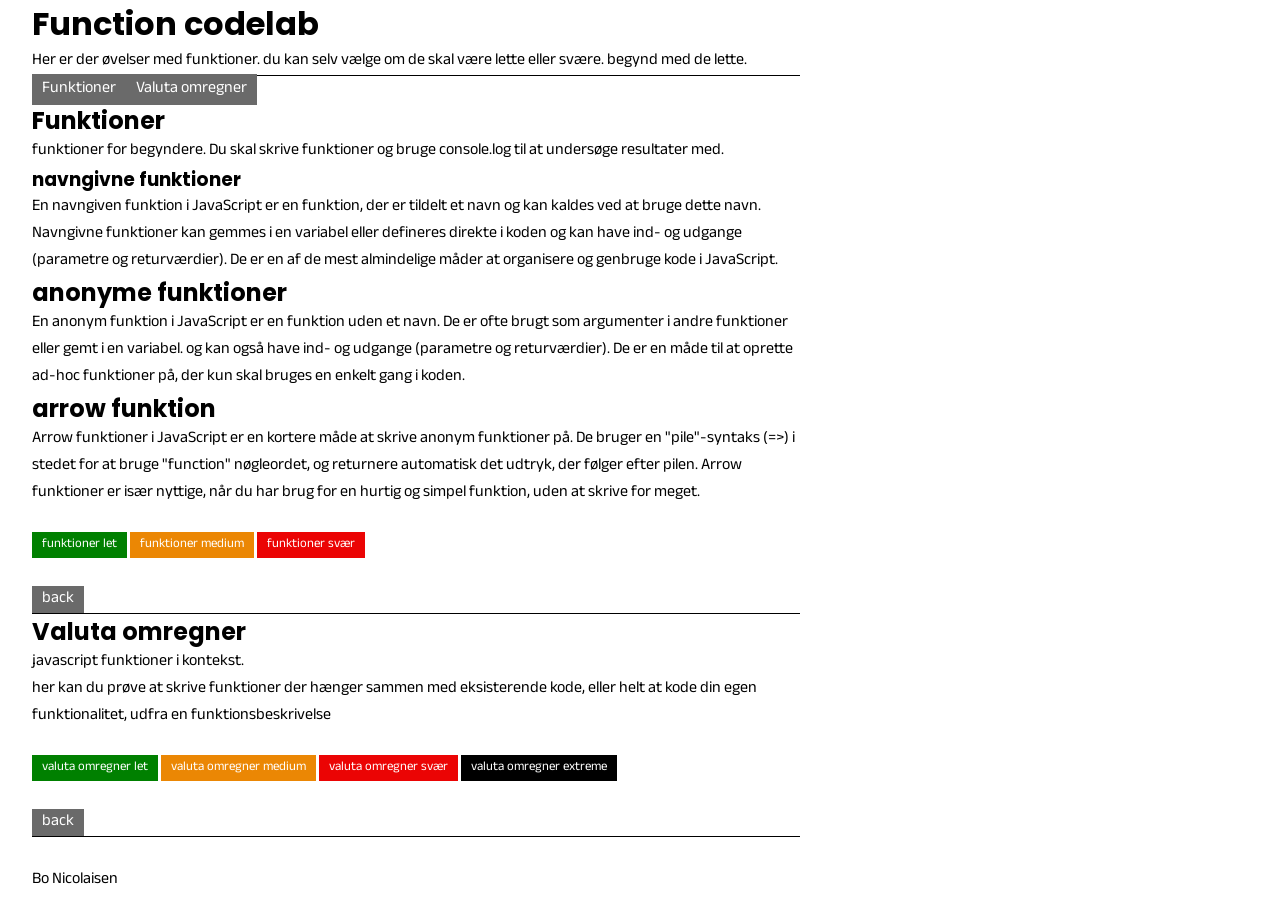
<file: index.html>
<!DOCTYPE html>
<!--[if lt IE 7]>      <html class="no-js lt-ie9 lt-ie8 lt-ie7"> <![endif]-->
<!--[if IE 7]>         <html class="no-js lt-ie9 lt-ie8"> <![endif]-->
<!--[if IE 8]>         <html class="no-js lt-ie9"> <![endif]-->
<!--[if gt IE 8]>      <html class="no-js"> <!--<![endif]-->
<html>

<head>
    <meta charset="utf-8">
    <meta http-equiv="X-UA-Compatible" content="IE=edge">
    <title>Topic template</title>
    <meta name="description" content="">
    <meta name="viewport" content="width=device-width, initial-scale=1">
    <link rel="stylesheet" href="assets/css/main.css">
    <script src="assets/js/uvtemplate.js" defer></script>
</head>

<body>
    <header id="top">
        <h1>Function codelab</h1>
        <p>Her er der øvelser med funktioner. du kan selv vælge om de skal være lette eller svære. begynd med de lette.</p>

        <nav id="mainMenu">
            <!-- menu generated by js from sections by id -->
        </nav>

    </header>

    <section id="sectionOne">
        <h2>Funktioner</h2>
        <p>funktioner for begyndere. Du skal skrive funktioner og bruge console.log til at undersøge resultater med.</p>
        <h3>navngivne funktioner</h3>
        <p>En navngiven funktion i JavaScript er en funktion, der er tildelt et navn og kan kaldes ved at bruge dette navn. Navngivne funktioner kan gemmes i en variabel eller defineres direkte i koden og kan have ind- og udgange (parametre og returværdier). De er en af de mest almindelige måder at organisere og genbruge kode i JavaScript.</p>

        <h2>anonyme funktioner</h2>
        <p> En anonym funktion i JavaScript er en funktion uden et navn. De er ofte brugt som argumenter i andre funktioner eller gemt i en variabel. og kan også have ind- og udgange (parametre og returværdier). De er en måde til at oprette ad-hoc funktioner på, der kun skal bruges en enkelt gang i koden.</p>

        <h2>arrow funktion</h2>
       <p> Arrow funktioner i JavaScript er en kortere måde at skrive anonym funktioner på. De bruger en "pile"-syntaks (=>) i stedet for at bruge "function" nøgleordet, og returnere automatisk det udtryk, der følger efter pilen. Arrow funktioner er især nyttige, når du har brug for en hurtig og simpel funktion, uden at skrive for meget.</p>


        <br>
        <ul class="assignmentNav">
       
 <li><a class="easy" href="functionsOne.html">funktioner let</a></li>
            
       <li><a class="medium" href="functionsTwo.html">funktioner medium</a></li> 

        <li><a class="hard" href="functionsThree.html">funktioner svær</a></li>

       <!--<li> <a class="extreme" href="valutaExchangeExtreme.html">valuta omregner extreme</a></li> -->
    </ul>
    
    
        <footer class="sectionFooter">
            <a href="#top">back</a>
        </footer>

    </section>



    <section id="sectionTwo">
        <h2>Valuta omregner</h2>
        <p>javascript funktioner i kontekst.</p>
        <p>her kan du prøve at skrive funktioner der hænger sammen med eksisterende kode, eller helt at kode din egen funktionalitet, udfra en funktionsbeskrivelse</p> <br>
<ul class="assignmentNav">
        <li><a class="easy" href="valutaExchangeOne.html">valuta omregner let</a></li>
       <li><a class="medium" href="valutaExchangeTwo.html">valuta omregner medium</a></li> 
       <li><a class="hard" href="valutaExchangeThree.html">valuta omregner svær</a></li> 
       <li> <a class="extreme" href="valutaExchangeExtreme.html">valuta omregner extreme</a></li>
    </ul>
    
    
        <footer class="sectionFooter">
            <a href="#top">back</a>
        </footer>

    </section>



    <footer>
        Bo Nicolaisen
    </footer>



</body>

</html>
</file>
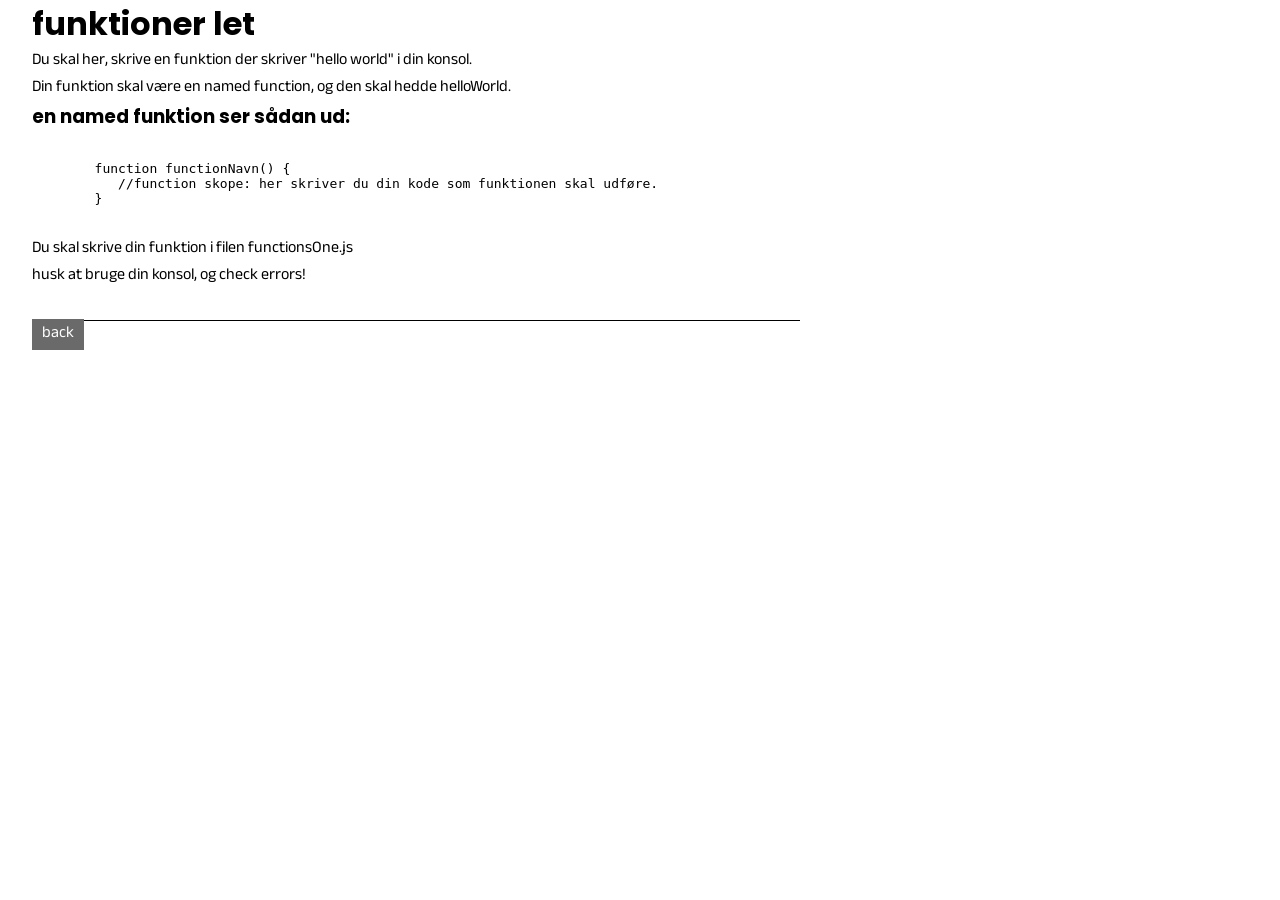
<file: functionsOne.html>
<!DOCTYPE html>
<!--[if lt IE 7]>      <html class="no-js lt-ie9 lt-ie8 lt-ie7"> <![endif]-->
<!--[if IE 7]>         <html class="no-js lt-ie9 lt-ie8"> <![endif]-->
<!--[if IE 8]>         <html class="no-js lt-ie9"> <![endif]-->
<!--[if gt IE 8]>      <html class="no-js"> <!--<![endif]-->
<html>

<head>
    <meta charset="utf-8">
    <meta http-equiv="X-UA-Compatible" content="IE=edge">
    <title></title>
    <meta name="description" content="">
    <meta name="viewport" content="width=device-width, initial-scale=1">

    <link rel="stylesheet" href="assets/css/main.css"> 
    <link rel="stylesheet" href="assets/css/valutaOmregner.css">

    <script src="assets/js/functionsOne.js" defer></script>

</head>

<body>

    <h1>funktioner let</h1>
    
    Du skal her, skrive en funktion der skriver "hello world" i din konsol. <br>
    Din funktion skal være en named function, og den skal hedde helloWorld.

<h3>en named funktion ser sådan ud:</h3>
<pre>
    <code>

        function functionNavn() {
           //function skope: her skriver du din kode som funktionen skal udføre.
        }
    
</code>
</pre>
<p>Du skal skrive din funktion i filen functionsOne.js</p>
    <p>husk at bruge din konsol, og check errors!</p>
    


    <footer>
        <nav>
            <a href="index.html">back</a>
        </nav>
    </footer>

</body>

</html>
</file>
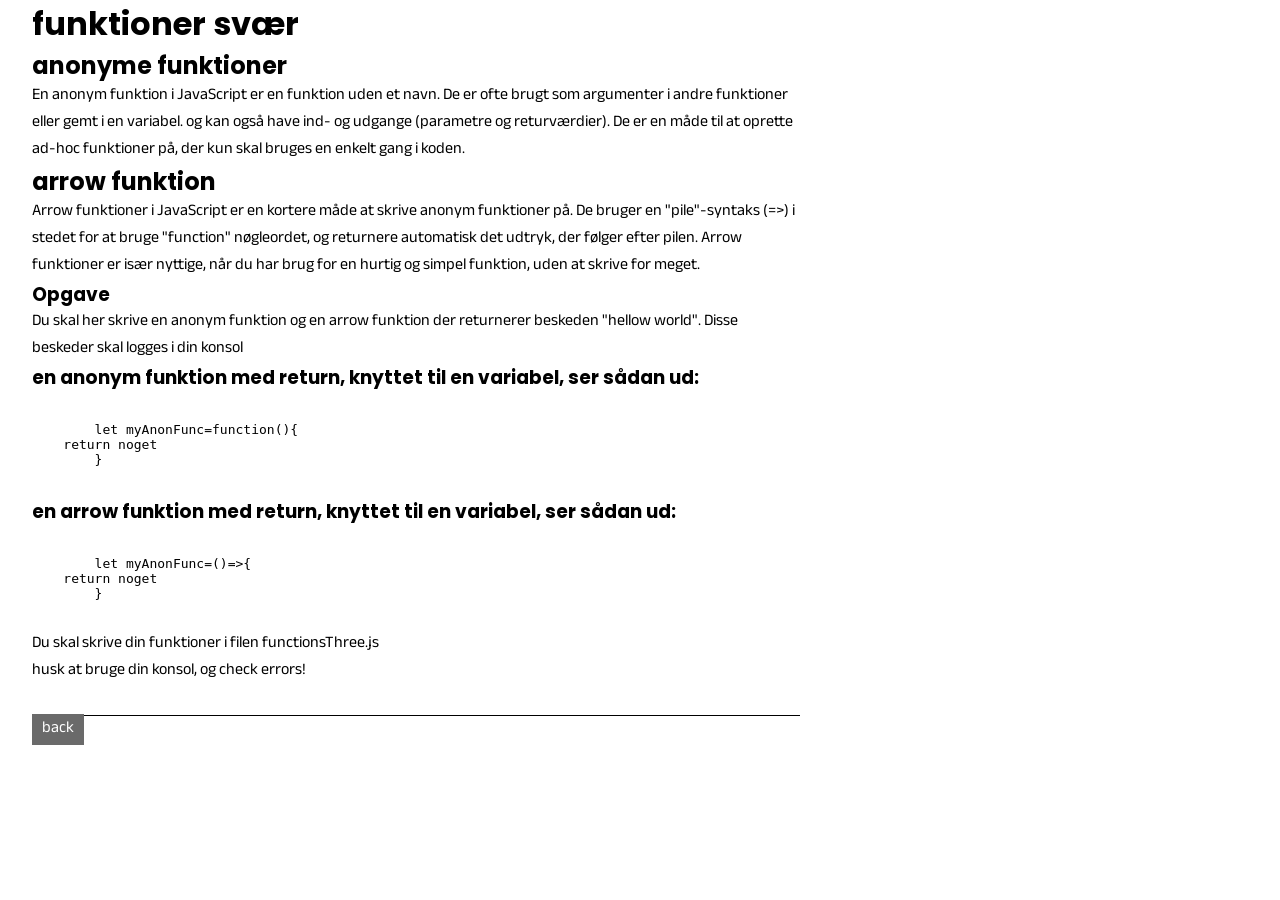
<file: functionsThree.html>
<!DOCTYPE html>
<!--[if lt IE 7]>      <html class="no-js lt-ie9 lt-ie8 lt-ie7"> <![endif]-->
<!--[if IE 7]>         <html class="no-js lt-ie9 lt-ie8"> <![endif]-->
<!--[if IE 8]>         <html class="no-js lt-ie9"> <![endif]-->
<!--[if gt IE 8]>      <html class="no-js"> <!--<![endif]-->
<html>

<head>
    <meta charset="utf-8">
    <meta http-equiv="X-UA-Compatible" content="IE=edge">
    <title></title>
    <meta name="description" content="">
    <meta name="viewport" content="width=device-width, initial-scale=1">

    <link rel="stylesheet" href="assets/css/main.css"> 
    <link rel="stylesheet" href="assets/css/valutaOmregner.css">

    <script src="assets/js/functionsThree.js" defer></script>

</head>

<body>

    <h1>funktioner svær</h1>

    <h2>anonyme funktioner</h2>
    <p> En anonym funktion i JavaScript er en funktion uden et navn. De er ofte brugt som argumenter i andre funktioner eller gemt i en variabel. og kan også have ind- og udgange (parametre og returværdier). De er en måde til at oprette ad-hoc funktioner på, der kun skal bruges en enkelt gang i koden.</p>

    <h2>arrow funktion</h2>
   <p> Arrow funktioner i JavaScript er en kortere måde at skrive anonym funktioner på. De bruger en "pile"-syntaks (=>) i stedet for at bruge "function" nøgleordet, og returnere automatisk det udtryk, der følger efter pilen. Arrow funktioner er især nyttige, når du har brug for en hurtig og simpel funktion, uden at skrive for meget.</p>

    
   <h3>Opgave</h3>
   Du skal her skrive en anonym funktion og en arrow funktion der returnerer beskeden "hellow world".
    Disse beskeder skal logges i din konsol

<h3>en anonym funktion med return, knyttet til en variabel,  ser sådan ud: </h3>
<pre>
    <code>

        let myAnonFunc=function(){
    return noget
        }
    
</code>
</pre>


<h3>en arrow funktion med return, knyttet til en variabel,  ser sådan ud: </h3>
<pre>
    <code>

        let myAnonFunc=()=>{
    return noget
        }
    
</code>
</pre>


<p>Du skal skrive din funktioner i filen functionsThree.js</p>
    <p>husk at bruge din konsol, og check errors!</p>
    


  
    <footer>
        <nav>
            <a href="index.html">back</a>
        </nav>
    </footer>

</body>

</html>
</file>
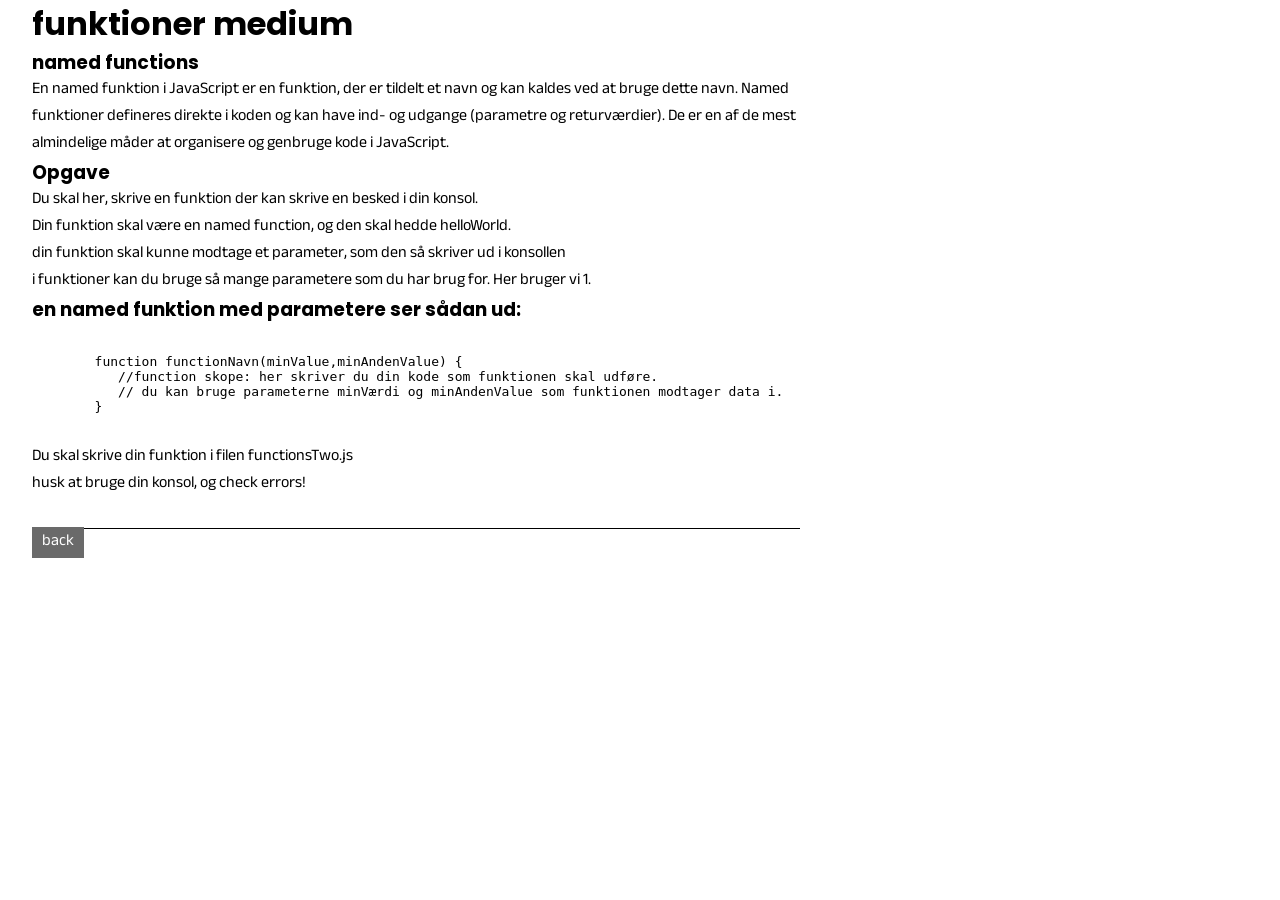
<file: functionsTwo.html>
<!DOCTYPE html>
<!--[if lt IE 7]>      <html class="no-js lt-ie9 lt-ie8 lt-ie7"> <![endif]-->
<!--[if IE 7]>         <html class="no-js lt-ie9 lt-ie8"> <![endif]-->
<!--[if IE 8]>         <html class="no-js lt-ie9"> <![endif]-->
<!--[if gt IE 8]>      <html class="no-js"> <!--<![endif]-->
<html>

<head>
    <meta charset="utf-8">
    <meta http-equiv="X-UA-Compatible" content="IE=edge">
    <title></title>
    <meta name="description" content="">
    <meta name="viewport" content="width=device-width, initial-scale=1">

    <link rel="stylesheet" href="assets/css/main.css"> 
    <link rel="stylesheet" href="assets/css/valutaOmregner.css">

    <script src="assets/js/functionsTwo.js" defer></script>

</head>

<body>

    <h1>funktioner medium</h1>
    <h3>named functions</h3>
    <p>En named funktion i JavaScript er en funktion, der er tildelt et navn og kan kaldes ved at bruge dette navn. Named funktioner defineres direkte i koden og kan have ind- og udgange (parametre og returværdier). De er en af de mest almindelige måder at organisere og genbruge kode i JavaScript.</p>

    <h3>Opgave</h3>
    Du skal her, skrive en funktion der kan  skrive en besked i din konsol. <br>
    Din funktion skal være en named function, og den skal hedde helloWorld. <br>

    din funktion skal kunne modtage et parameter, som den så skriver ud i konsollen <br>
    i funktioner kan du bruge så mange parametere som du har brug for. Her bruger vi 1.

<h3>en named funktion med parametere ser sådan ud: </h3>
<pre>
    <code>

        function functionNavn(minValue,minAndenValue) {
           //function skope: her skriver du din kode som funktionen skal udføre.
           // du kan bruge parameterne minVærdi og minAndenValue som funktionen modtager data i.
        }
    
</code>
</pre>
<p>Du skal skrive din funktion i filen functionsTwo.js</p>
    <p>husk at bruge din konsol, og check errors!</p>
    


    <footer>
        <nav>
            <a href="index.html">back</a>
        </nav>
    </footer>

</body>

</html>
</file>
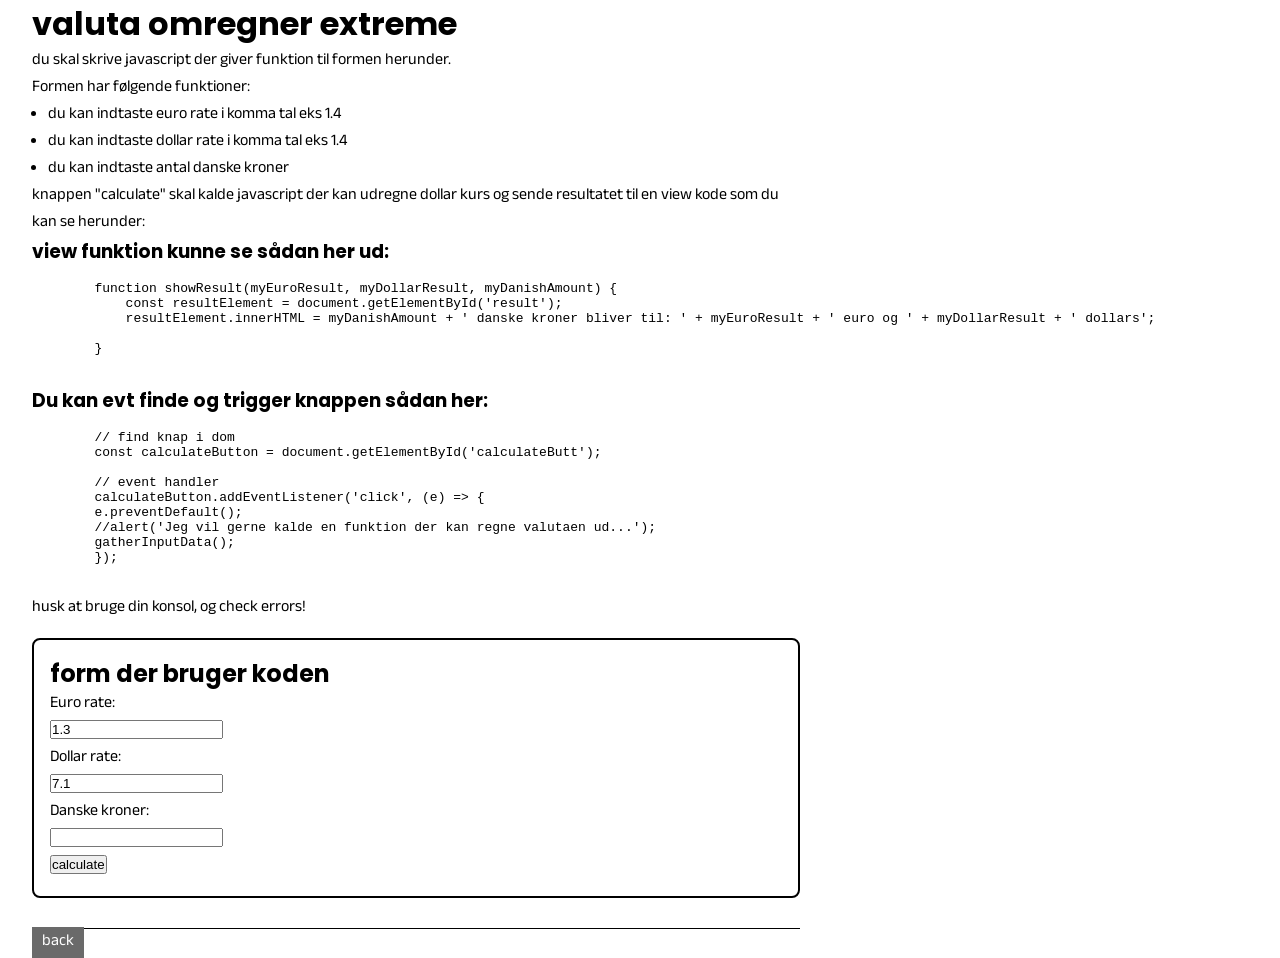
<file: valutaExchangeExtreme.html>
<!DOCTYPE html>
<!--[if lt IE 7]>      <html class="no-js lt-ie9 lt-ie8 lt-ie7"> <![endif]-->
<!--[if IE 7]>         <html class="no-js lt-ie9 lt-ie8"> <![endif]-->
<!--[if IE 8]>         <html class="no-js lt-ie9"> <![endif]-->
<!--[if gt IE 8]>      <html class="no-js"> <!--<![endif]-->
<html>

<head>
    <meta charset="utf-8">
    <meta http-equiv="X-UA-Compatible" content="IE=edge">
    <title></title>
    <meta name="description" content="">
    <meta name="viewport" content="width=device-width, initial-scale=1">

    <link rel="stylesheet" href="assets/css/main.css">
    <link rel="stylesheet" href="assets/css/valutaOmregner.css">

    <script src="assets/js/valutaexchangeExtreme.js" defer></script>

</head>

<body>

    <h1>valuta omregner extreme</h1>

    <p>du skal skrive javascript der giver funktion til formen herunder.
    </p>

    <p>Formen har følgende funktioner:</p>
    <ul>
        <li>du kan indtaste euro rate i komma tal eks 1.4</li>
        <li>du kan indtaste dollar rate i komma tal eks 1.4</li>
        <li>du kan indtaste antal danske kroner</li>
    </ul>
    <p>  knappen "calculate" skal kalde javascript der kan udregne dollar kurs og sende resultatet til en view kode som du kan se herunder:</p>




<h3>view funktion kunne se sådan her ud:</h3>
<pre>
    <code>
        function showResult(myEuroResult, myDollarResult, myDanishAmount) {
            const resultElement = document.getElementById('result');
            resultElement.innerHTML = myDanishAmount + ' danske kroner bliver til: ' + myEuroResult + ' euro og ' + myDollarResult + ' dollars';
        
        }
    
</code>
</pre>

<h3>Du kan evt finde og trigger knappen sådan her:</h3> 


<pre>
    <code>
        // find knap i dom
        const calculateButton = document.getElementById('calculateButt');

        // event handler
        calculateButton.addEventListener('click', (e) => {
        e.preventDefault();
        //alert('Jeg vil gerne kalde en funktion der kan regne valutaen ud...');
        gatherInputData();
        }); 
    
</code>
</pre>

    <p>husk at bruge din konsol, og check errors!</p>
    
    <section class="assignmentArea">

    <h2>form der bruger koden</h2>

    <form>
        <label for="eurorate">Euro rate:</label><br>
        <input type="text" id="euroRate" name="eurorate" value="1.3"><br>
        <label for="dollarrate">Dollar rate:</label><br>
        <input type="text" id="dollarRate" name="dollarrate" value="7.1"><br>


        <label for="danish">Danske kroner:</label><br>
        <input type="text" id="danishAmount" name="danish"><br>


        <button id="calculateButt">calculate</button>
        <h2 id="result"></h2>
    </form>
</section>

    <footer>
        <nav>
            <a href="index.html">back</a>
        </nav>
    </footer>

</body>

</html>
</file>
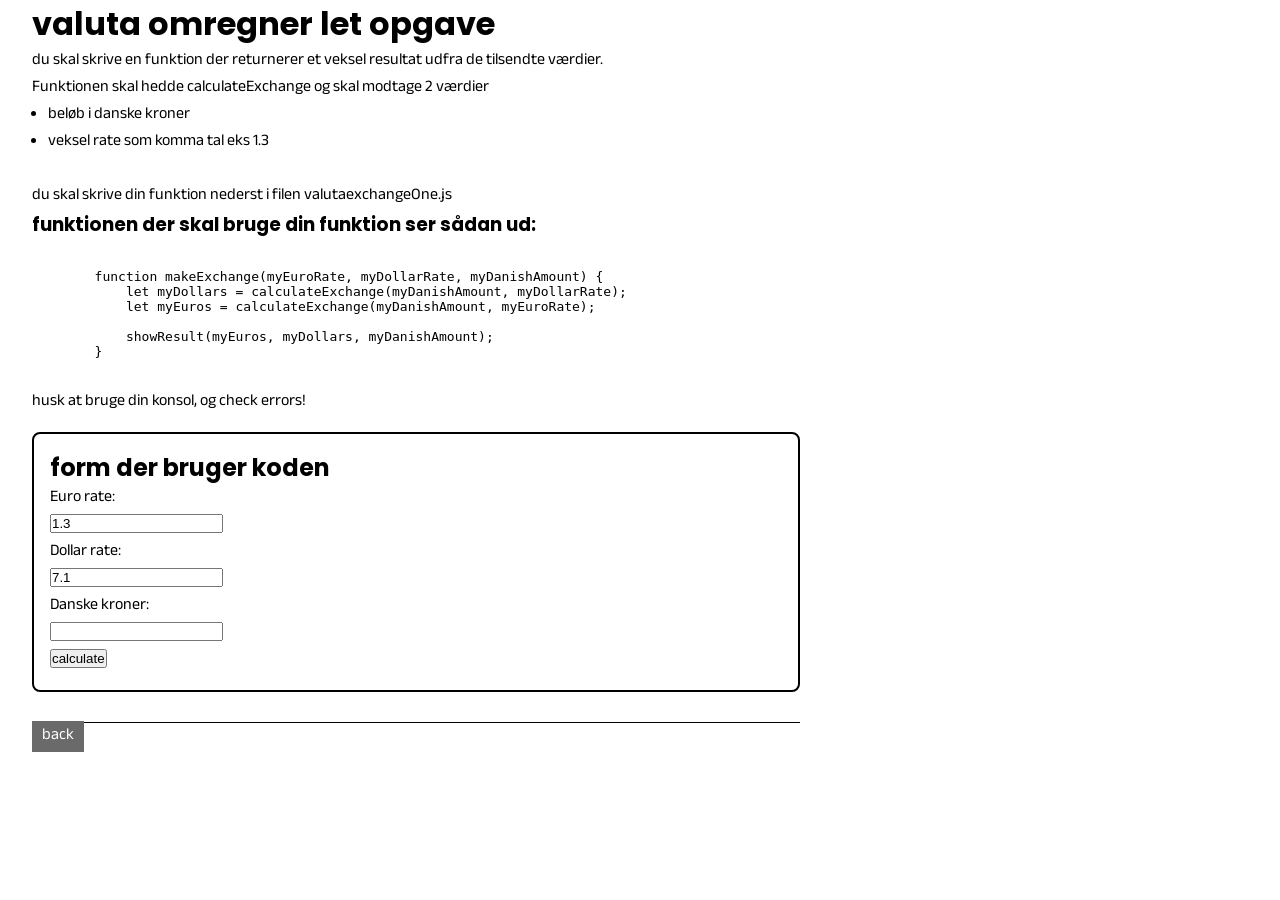
<file: valutaExchangeOne.html>
<!DOCTYPE html>
<!--[if lt IE 7]>      <html class="no-js lt-ie9 lt-ie8 lt-ie7"> <![endif]-->
<!--[if IE 7]>         <html class="no-js lt-ie9 lt-ie8"> <![endif]-->
<!--[if IE 8]>         <html class="no-js lt-ie9"> <![endif]-->
<!--[if gt IE 8]>      <html class="no-js"> <!--<![endif]-->
<html>

<head>
    <meta charset="utf-8">
    <meta http-equiv="X-UA-Compatible" content="IE=edge">
    <title></title>
    <meta name="description" content="">
    <meta name="viewport" content="width=device-width, initial-scale=1">

    <link rel="stylesheet" href="assets/css/main.css"> 
    <link rel="stylesheet" href="assets/css/valutaOmregner.css">

    <script src="assets/js/valutaexchangeOne.js" defer></script>

</head>

<body>

    <h1>valuta omregner let opgave</h1>
    
    <p>du skal skrive en funktion der returnerer et veksel resultat udfra de tilsendte værdier.
    </p>
    <p>Funktionen skal hedde calculateExchange og skal modtage 2 værdier</p>
   
    <ul>
        <li>beløb i danske kroner</li>
        <li>veksel rate som komma tal eks 1.3</li>
    </ul>
  

    <br>
    <p>du skal skrive din funktion nederst i filen valutaexchangeOne.js</p>




<h3>funktionen der skal bruge din funktion ser sådan ud:</h3>
<pre>
    <code>

        function makeExchange(myEuroRate, myDollarRate, myDanishAmount) {
            let myDollars = calculateExchange(myDanishAmount, myDollarRate);
            let myEuros = calculateExchange(myDanishAmount, myEuroRate);
        
            showResult(myEuros, myDollars, myDanishAmount);
        }
    
</code>
</pre>
    <p>husk at bruge din konsol, og check errors!</p>
    
    <section class="assignmentArea">

    <h2>form der bruger koden</h2>

    <form>
        <label for="eurorate">Euro rate:</label><br>
        <input type="text" id="euroRate" name="eurorate" value="1.3"><br>
        <label for="dollarrate">Dollar rate:</label><br>
        <input type="text" id="dollarRate" name="dollarrate" value="7.1"><br>


        <label for="danish">Danske kroner:</label><br>
        <input type="text" id="danishAmount" name="danish"><br>


        <button id="calculateButt">calculate</button>
        <h2 id="result"></h2>
    </form>
</section>

    <footer>
        <nav>
            <a href="index.html">back</a>
        </nav>
    </footer>

</body>

</html>
</file>
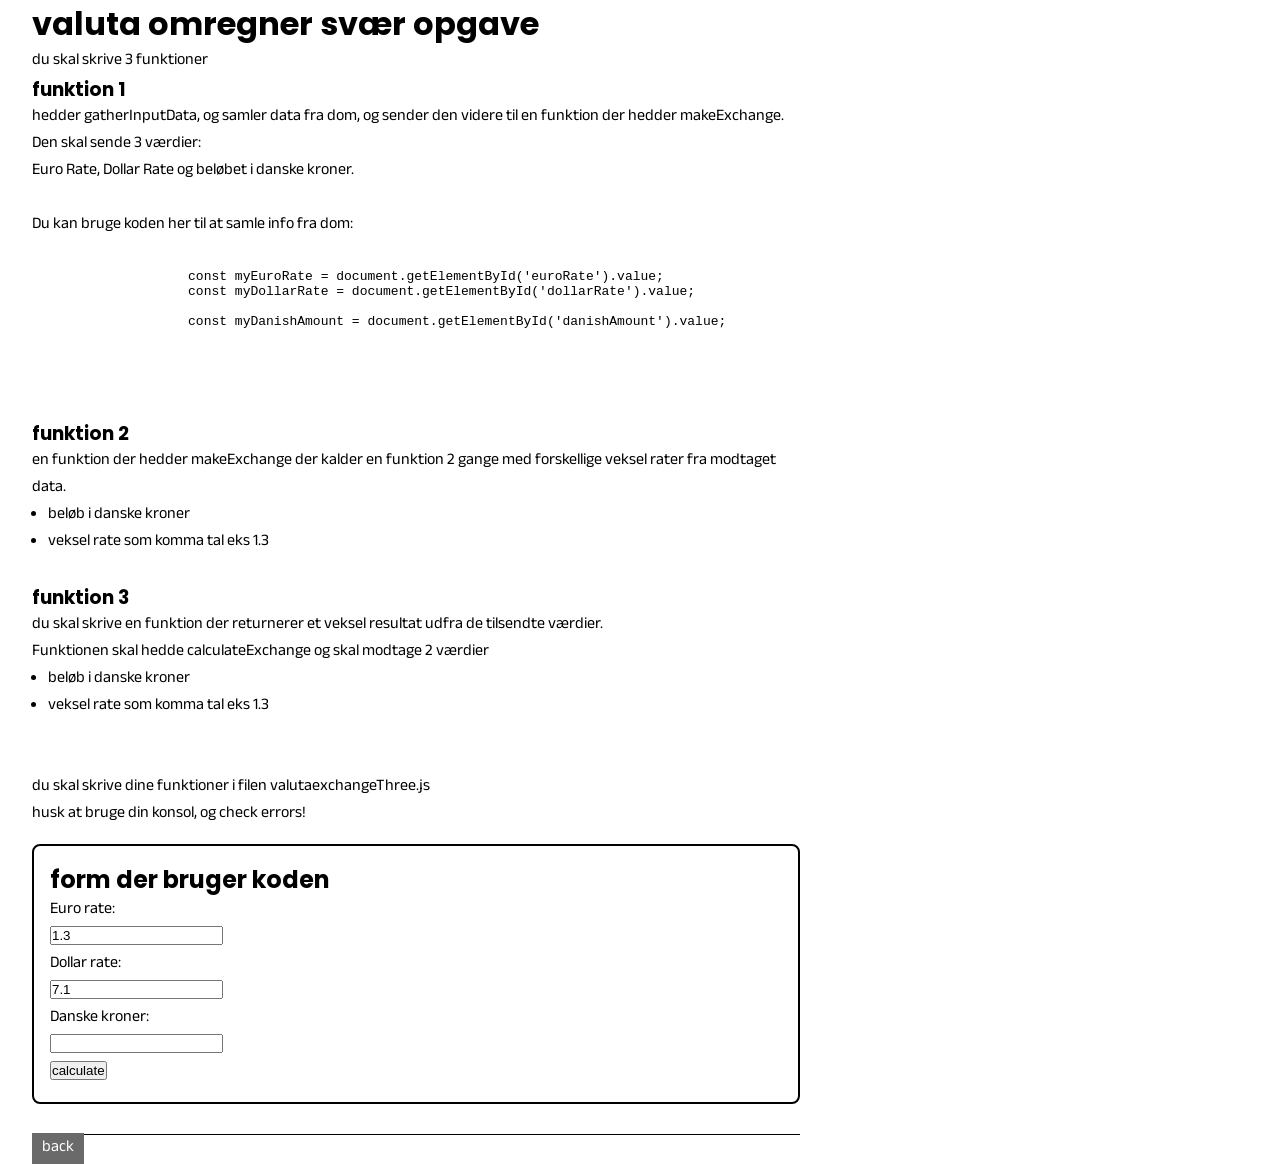
<file: valutaExchangeThree.html>
<!DOCTYPE html>
<!--[if lt IE 7]>      <html class="no-js lt-ie9 lt-ie8 lt-ie7"> <![endif]-->
<!--[if IE 7]>         <html class="no-js lt-ie9 lt-ie8"> <![endif]-->
<!--[if IE 8]>         <html class="no-js lt-ie9"> <![endif]-->
<!--[if gt IE 8]>      <html class="no-js"> <!--<![endif]-->
<html>

<head>
    <meta charset="utf-8">
    <meta http-equiv="X-UA-Compatible" content="IE=edge">
    <title></title>
    <meta name="description" content="">
    <meta name="viewport" content="width=device-width, initial-scale=1">
    <link rel="stylesheet" href="assets/css/main.css">
    <link rel="stylesheet" href="assets/css/valutaOmregner.css">
    <script src="assets/js/valutaexchangeThree.js" defer></script>

</head>

<body>

    <h1>valuta omregner svær opgave</h1>
    <p>du skal skrive 3 funktioner <br>
        <h3>funktion 1</h3>
        hedder gatherInputData, og samler data fra dom, og sender den videre til en funktion der hedder makeExchange. Den skal sende 3 værdier: <br>
        Euro Rate, Dollar Rate og beløbet i danske kroner. <br><br>

        Du kan bruge koden her til at samle info fra dom:
        <pre>
            <code>
        
                    const myEuroRate = document.getElementById('euroRate').value;
                    const myDollarRate = document.getElementById('dollarRate').value;
                
                    const myDanishAmount = document.getElementById('danishAmount').value;
        
                   
                
            
        </code>
        </pre>

<h3>funktion 2</h3>
en funktion der hedder makeExchange der kalder en funktion 2 gange med forskellige veksel rater fra modtaget data.
    </p>
    <ul>
        <li>beløb i danske kroner</li>
        <li>veksel rate som komma tal eks 1.3</li>
    </ul>
<br>
    <h3>funktion 3</h3>
    <p>du skal skrive en funktion der returnerer et veksel resultat udfra de tilsendte værdier.
    </p>
    <p>Funktionen skal hedde calculateExchange og skal modtage 2 værdier</p>
   
    <ul>
        <li>beløb i danske kroner</li>
        <li>veksel rate som komma tal eks 1.3</li>
    </ul>
  

    <br> <br>
    <p>du skal skrive dine funktioner  i filen valutaexchangeThree.js</p>





    <p>husk at bruge din konsol, og check errors!</p>
    
    <section class="assignmentArea">

    <h2>form der bruger koden</h2>

    <form>
        <label for="eurorate">Euro rate:</label><br>
        <input type="text" id="euroRate" name="eurorate" value="1.3"><br>
        <label for="dollarrate">Dollar rate:</label><br>
        <input type="text" id="dollarRate" name="dollarrate" value="7.1"><br>


        <label for="danish">Danske kroner:</label><br>
        <input type="text" id="danishAmount" name="danish"><br>


        <button id="calculateButt">calculate</button>
        <h2 id="result"></h2>
    </form>
</section>

    <footer>
        <nav>
            <a href="index.html">back</a>
        </nav>
    </footer>

</body>


</body>

</html>
</file>
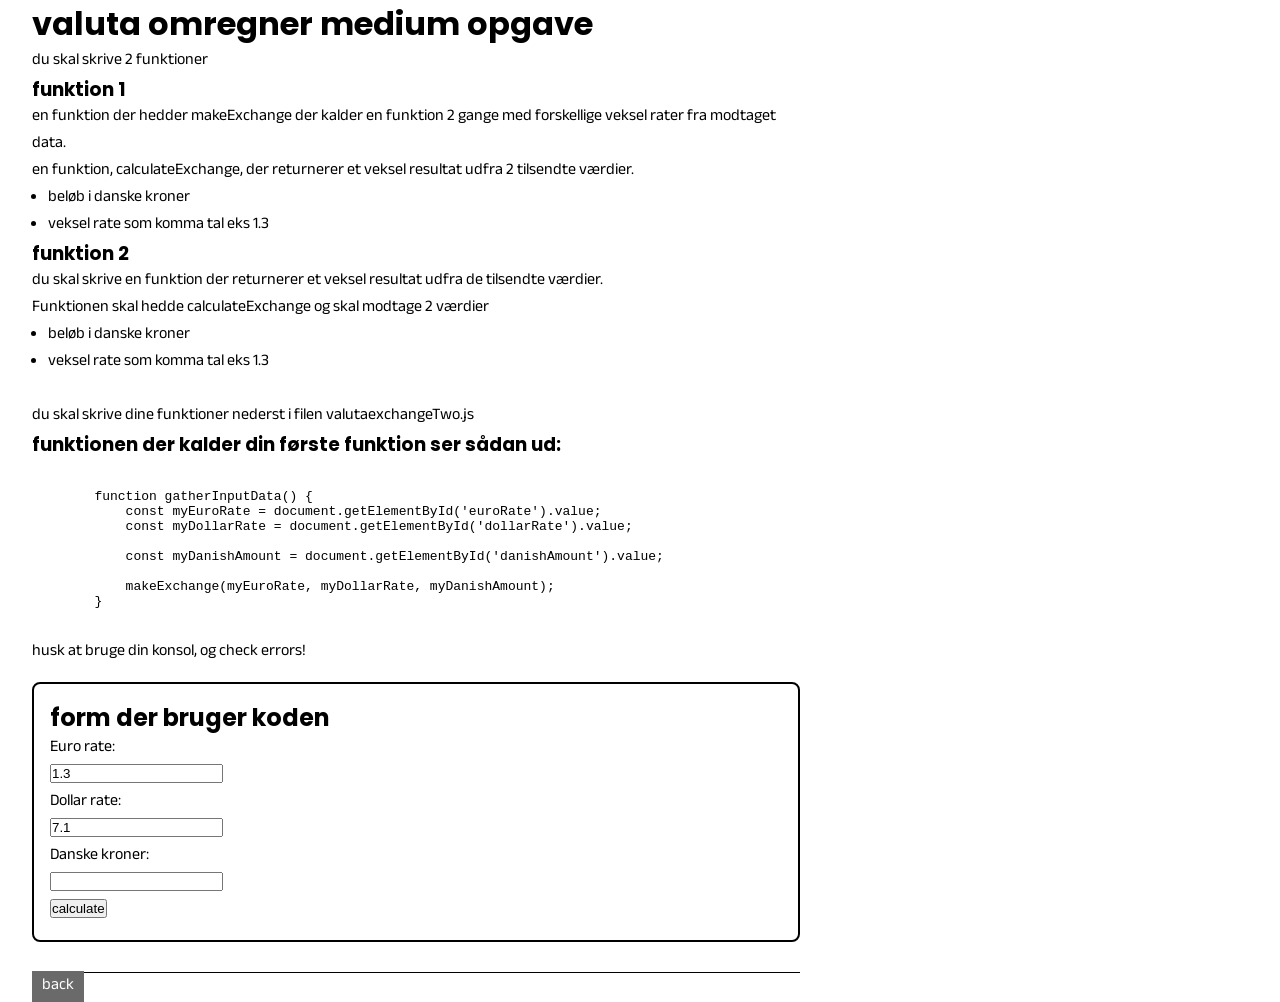
<file: valutaExchangeTwo.html>
<!DOCTYPE html>
<!--[if lt IE 7]>      <html class="no-js lt-ie9 lt-ie8 lt-ie7"> <![endif]-->
<!--[if IE 7]>         <html class="no-js lt-ie9 lt-ie8"> <![endif]-->
<!--[if IE 8]>         <html class="no-js lt-ie9"> <![endif]-->
<!--[if gt IE 8]>      <html class="no-js"> <!--<![endif]-->
<html>

<head>
    <meta charset="utf-8">
    <meta http-equiv="X-UA-Compatible" content="IE=edge">
    <title></title>
    <meta name="description" content="">
    <meta name="viewport" content="width=device-width, initial-scale=1">
    <link rel="stylesheet" href="assets/css/main.css">
    <link rel="stylesheet" href="assets/css/valutaOmregner.css">
    <script src="assets/js/valutaexchangeTwo.js" defer></script>

</head>

<body>

    <h1>valuta omregner medium opgave</h1>
    <p>du skal skrive 2 funktioner <br>
        <h3>funktion 1</h3>
en funktion der hedder makeExchange der kalder en funktion 2 gange med forskellige veksel rater fra modtaget data. <br>
        en funktion, calculateExchange,  der returnerer et veksel resultat udfra 2 tilsendte værdier.
    </p>
    <ul>
        <li>beløb i danske kroner</li>
        <li>veksel rate som komma tal eks 1.3</li>
    </ul>

    <h3>funktion 2</h3>
    
    <p>du skal skrive en funktion der returnerer et veksel resultat udfra de tilsendte værdier.
    </p>
    <p>Funktionen skal hedde calculateExchange og skal modtage 2 værdier</p>
   
    <ul>
        <li>beløb i danske kroner</li>
        <li>veksel rate som komma tal eks 1.3</li>
    </ul>
  

    <br>
    <p>du skal skrive dine funktioner nederst i filen valutaexchangeTwo.js</p>




<h3>funktionen der kalder din første funktion ser sådan ud:</h3>
<pre>
    <code>

        function gatherInputData() {
            const myEuroRate = document.getElementById('euroRate').value;
            const myDollarRate = document.getElementById('dollarRate').value;
        
            const myDanishAmount = document.getElementById('danishAmount').value;

            makeExchange(myEuroRate, myDollarRate, myDanishAmount);
        }
    
</code>
</pre>
    <p>husk at bruge din konsol, og check errors!</p>
    
    <section class="assignmentArea">

    <h2>form der bruger koden</h2>

    <form>
        <label for="eurorate">Euro rate:</label><br>
        <input type="text" id="euroRate" name="eurorate" value="1.3"><br>
        <label for="dollarrate">Dollar rate:</label><br>
        <input type="text" id="dollarRate" name="dollarrate" value="7.1"><br>


        <label for="danish">Danske kroner:</label><br>
        <input type="text" id="danishAmount" name="danish"><br>


        <button id="calculateButt">calculate</button>
        <h2 id="result"></h2>
    </form>
</section>

    <footer>
        <nav>
            <a href="index.html">back</a>
        </nav>
    </footer>

</body>


</body>

</html>
</file>
<file: assets/css/main.css>
@import url("https://fonts.googleapis.com/css2?family=Anek+Devanagari&family=Poppins:wght@500&display=swap");

* {
  margin: 0px;
  padding: 0px;
}

body {
  font-family: "Anek Devanagari", sans-serif;
  margin-left: 2rem;
  width: 60%;
}

h1,
h2,
h3,
h4,
h5,
h6 {
  font-family: "Poppins", sans-serif;
}

/*menu style */
nav {
  border-top: 1px solid black;
}

footer {
  margin-top: 30px;
}

ul {
  margin: 0;
  padding: 0;

}

nav li,.assignmentNav li {
  display: inline-block;
}

a {
  text-decoration: none;
  color: white;

  background-color: rgb(106, 106, 106);
  padding: 2px 10px;
}

a:hover {
  background-color: rgb(128, 26, 26);
  color: white;
}

/* back button*/

.sectionFooter {
  border-top: none;
  border-bottom: 1px solid black;
}

.sectionFooter a {
  color: white;
  background-color: rgb(106, 106, 106);
  text-decoration: none;

  padding: 0px 10px;
}

.sectionFooter a:hover {
  background-color: rgb(128, 26, 26);
  color: white;
}





.assignmentArea {
  margin-top: 1rem;
  padding: 1rem;
  border: 2px solid black;
  border-radius: 0.5rem;
}

.assignmentNav {

  font-size: 0.8rem;


}

.easy {
  background-color: green;
}

.medium {
  background-color: rgb(235, 135, 4);
}

.hard {
  background-color: rgb(235, 4, 4);
}

.extreme {
  background-color: rgb(0, 0, 0);
}
</file>
<file: assets/css/valutaOmregner.css>
body {
  width: 40%;

  width: 60%;
  min-width: 20em;
}

code{

    margin-top: 1rem;
  padding: 2rem;
  
}

li{
  margin-left: 1em;
}
</file>
